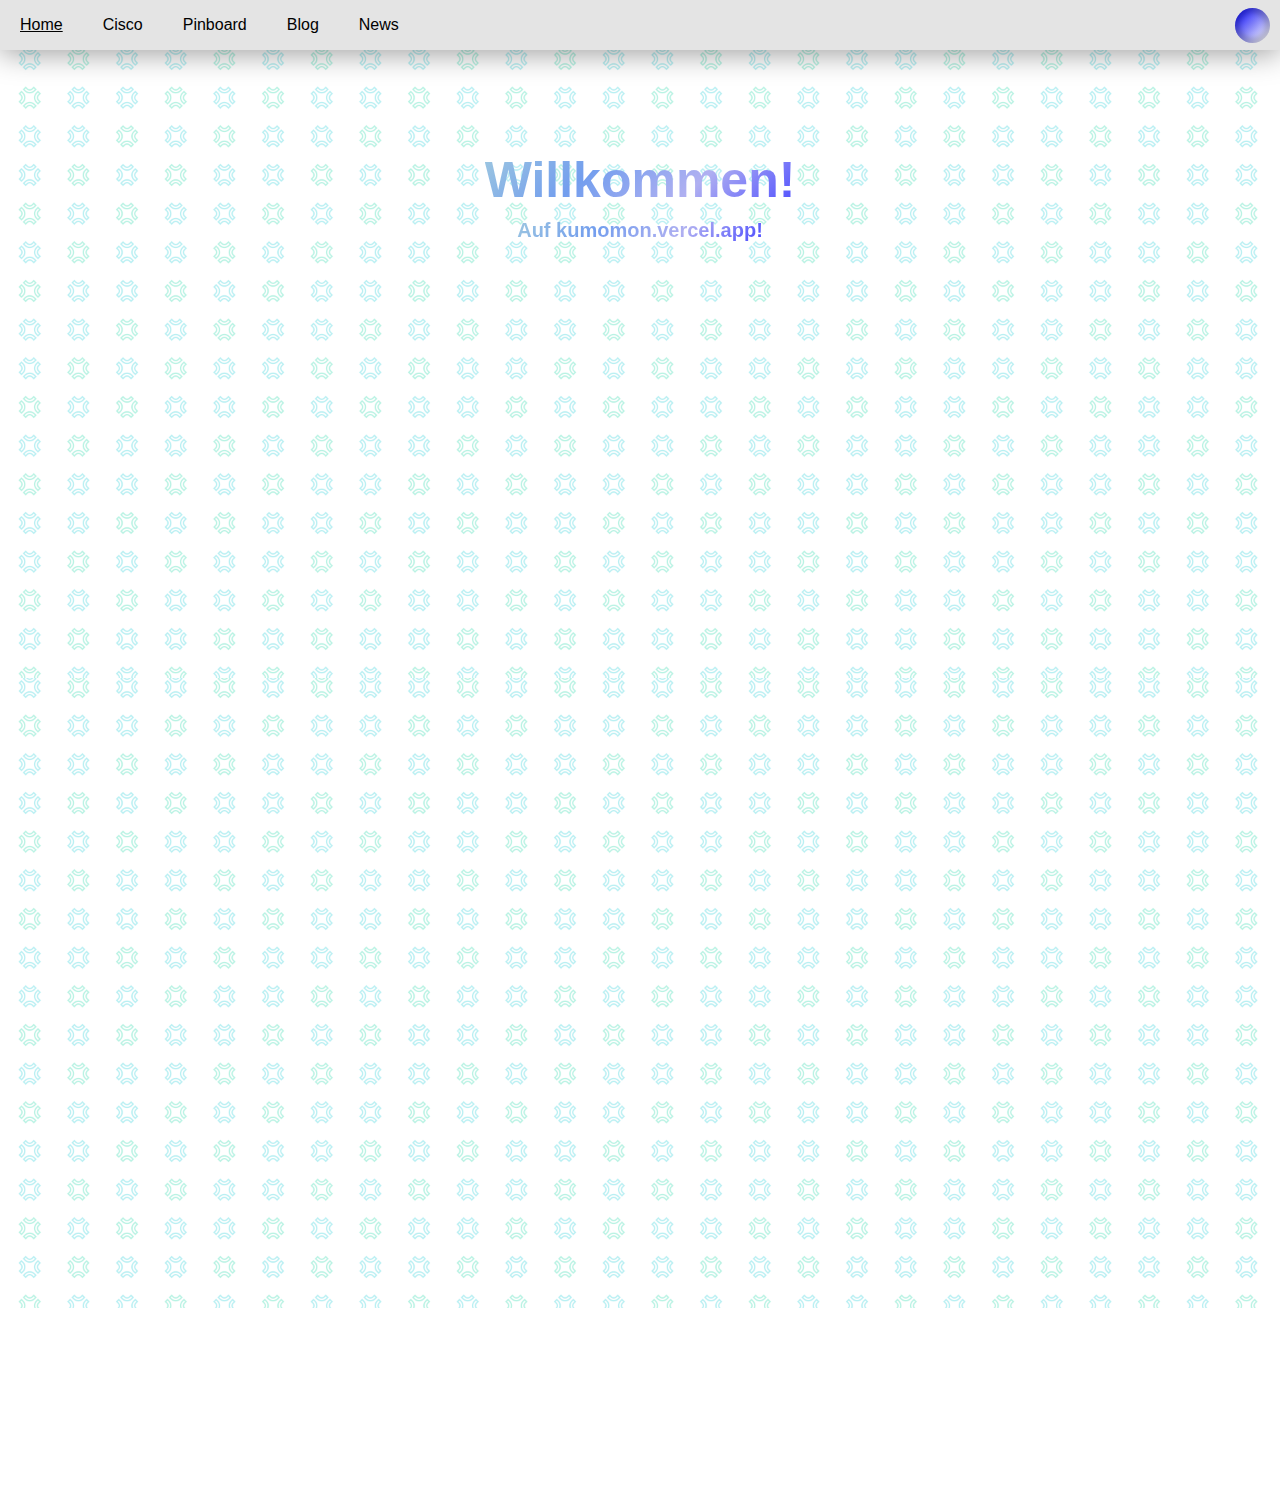
<file: index.html>
<!DOCTYPE html>

<head>
    <meta charset="UTF-8">
    <link rel="stylesheet" href="index-style.css">
</head>

<body>
    <nav id="top-navigation">
        <a id="home-tab">Home</a>
        <a href="cisco.html">Cisco</a>
        <a>Pinboard</a>
        <a>Blog</a>
        <a>News</a>
        <h1 id="nav-face"></h1>
        <div id="nav-circle"></div>
    </nav>
    <div>
        <h1 class="text-overlay">Willkommen!</h1>
        <h2 class="text-overlay" id="subtext">Auf kumomon.vercel.app!</h2>
        <img id="landing-image" src="res/blogbg.png">
        <img id="landing-image2" src="res/blogbg.png">
    </div>
    <div id="bottom-bar"></div>
</body>
</file>
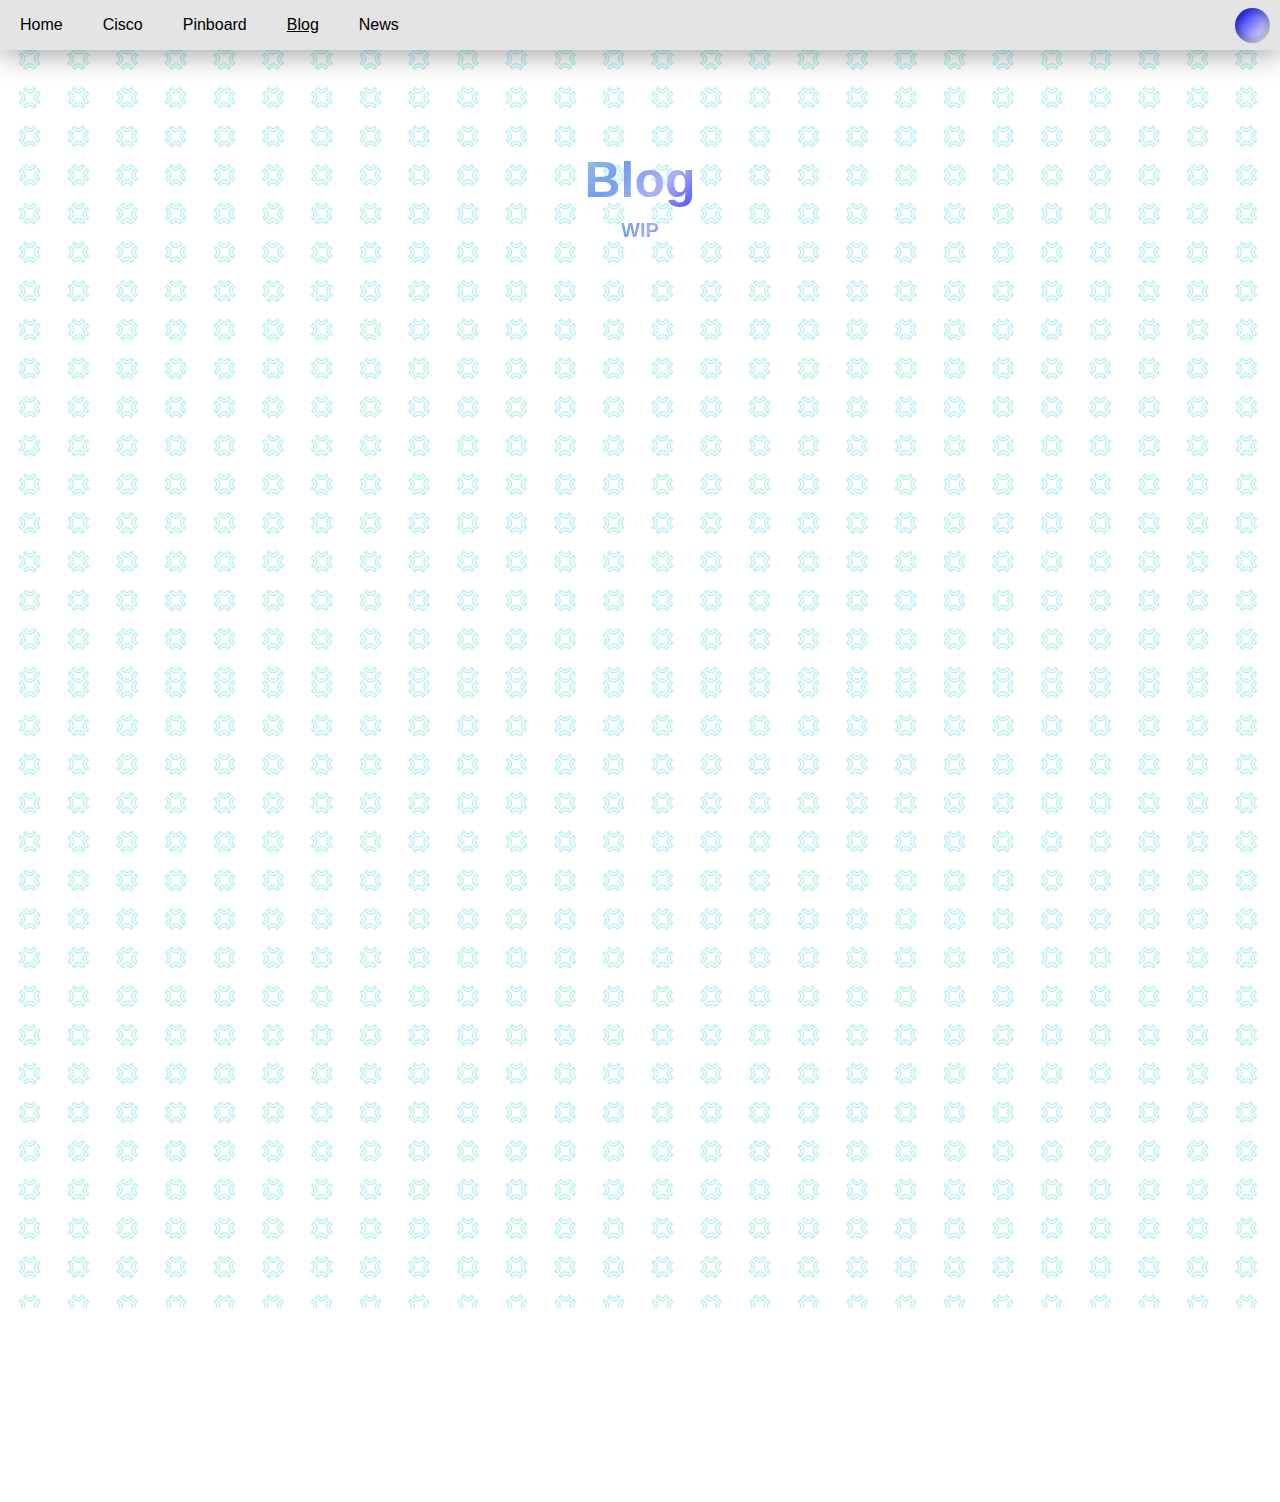
<file: blog.html>
<!DOCTYPE html>

<head>
    <meta charset="UTF-8">
    <link rel="stylesheet" href="index-style.css">
</head>

<body>
    <nav id="top-navigation">
        <a href="index.html">Home</a>
        <a href="cisco.html">Cisco</a>
        <a href="pinboard.html">Pinboard</a>
        <a id="home-tab">Blog</a>
        <a href="news.html">News</a>
        <h1 id="nav-face"></h1>
        <div id="nav-circle"></div>
    </nav>
    <div>
        <h1 class="text-overlay">Blog</h1>
        <h2 class="text-overlay" id="subtext">WIP</h2>
        <img id="landing-image" src="res/blogbg.png">
        <img id="landing-image2" src="res/blogbg.png">
    </div>
    <div id="bottom-bar"></div>
</body>
</file>
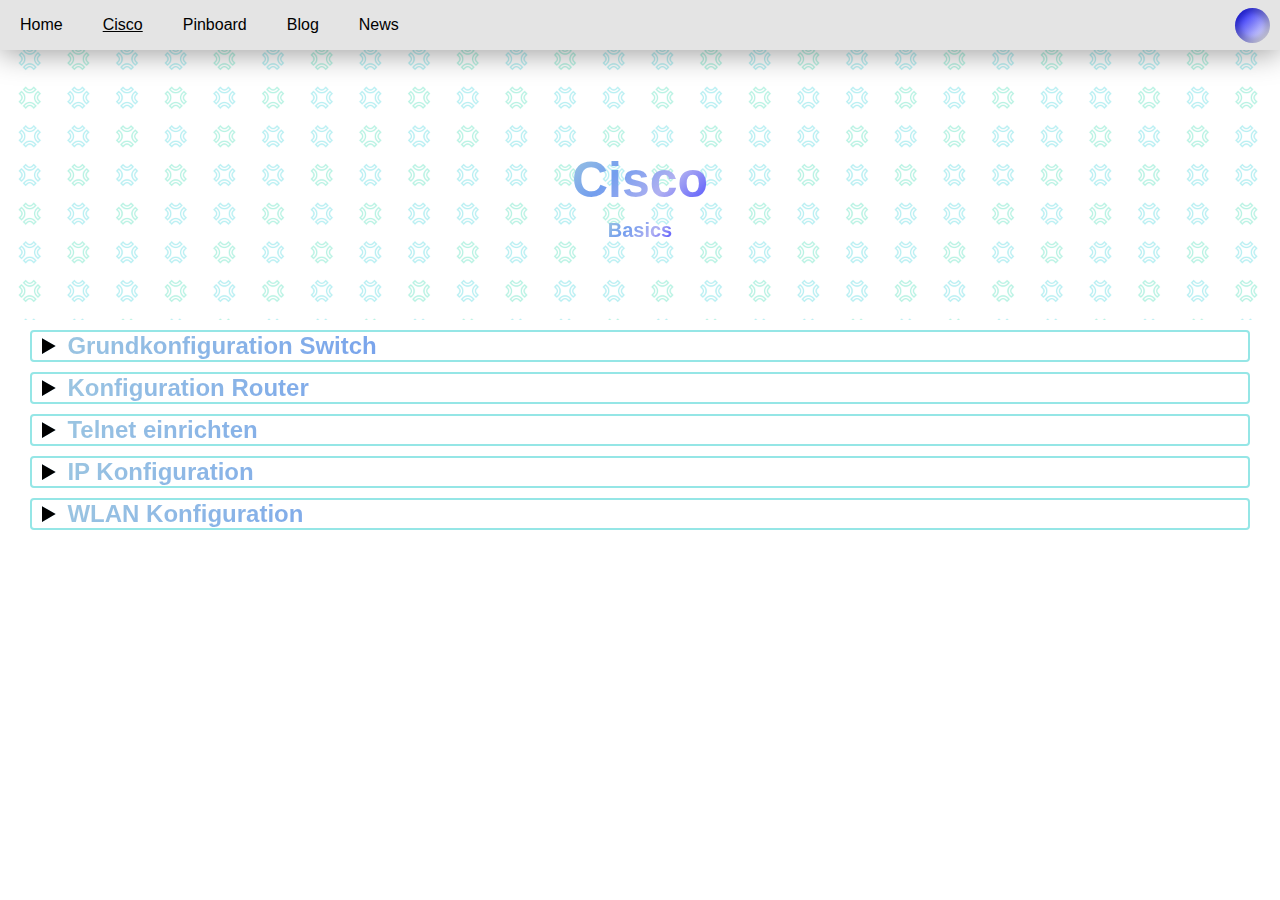
<file: cisco.html>
<!DOCTYPE html>

<head>
    <meta charset="UTF-8">
    <link rel="stylesheet" href="index-style.css">
    <script src="script.js"></script>
</head>

<body>
    <nav id="top-navigation">
        <a href="index.html">Home</a>
        <a id="home-tab">Cisco</a>
        <a href="pinboard.html">Pinboard</a>
        <a href="blog.html">Blog</a>
        <a href="news.html">News</a>
        <h1 id="nav-face"></h1>
        <div id="nav-circle"></div>
    </nav>
    <div>
        <h1 class="text-overlay">Cisco</h1>
        <h2 class="text-overlay" id="subtext">Basics</h2>
        <div id="limit-image"><img id="landing-image" src="res/blogbg.png"></div>
    </div>
    <div id="list-section">
        <details>
            <summary>Grundkonfiguration Switch</summary>
            <ol id="ol">
                <li>Switch><b>enable</b></li>
                <li>Switch#<b>configure terminal</b></li>
                <li>Switch#<b>no ip domain lookup</b></li>
                <li>Switch(config)#<b>hostname [xxx]</b></li>
                <li>Switch(config)#<b>enable password [xxx]</b><br>
                    Switch(config)#<b>enable secret [xxx]</b></li>
                <li>Switch(config)#<b>line console 0</b></br>
                    Switch(config)#<b>password [xxx]</b></br>
                    Switch(config)#<b>login</b></li>
                <li>Switch(config)#<b>service password-encryption</b></li>
                <li>Switch(config)#<b>banner motd #[xxx]#</b></li>
                <li>Switch(config)#<b>exit</b></br>
                    Switch#<b>copy running-config startup-config</b></li>
                <li>Switch#<b>show running-config</b></li>
            </ol>
        </details>
    </div>
    <div id="list-section">
        <details>
            <summary>Konfiguration Router</summary>
            <ol id="ol">
                <li>Router(config)#<b>interface g[0]/[b]</b></li>
                <li>Router(config)#<b>ip address [ip] [subnetmask]</b></br>
                    Router(config)#<b>no shutdown</b></li>
            </ol>
        </details>
    </div>
    <div id="list-section">
        <details>
            <summary>Telnet einrichten</summary>
            <ol id="ol">
                <li>Switch(config)#<b>line vty 0 15</b><br>
                    Switch(config-line)#<b>password [passvty]</b><br>
                    Switch(config-line)#<b>login</b></li>
                <li>Switch(config)#<b>interface vlan 1</b><br>
                    Switch(config-line)#<b>ip address [ip] [subnetmask]</b><br>
                    Switch(config-line)#<b>no shutdown</b></li>
            </ol>
        </details>
    </div>
    <div id="list-section">
        <details>
            <summary>IP Konfiguration</summary>
            <div id="ip-config">
                <img src="res/ip-config.png">
            </div>
            <ol id="ol">
                <li>Auf Desktop "IP Configuration" öffnen</li>
                <li>IPv4, Subnetmask und Gateway konfigurieren</li>
            </ol>
        </details>
    </div>
    <div id="list-section">
        <details>
            <summary>WLAN Konfiguration</summary>
            <ol id="ol">
                <li>Ändern der SSID</li>
                <li>WPA2/PSK Verschlüsselung einstellen und Passwort vergeben</li>
                <b>Achtung: </b>Bei manchen Geräten mussen WLAN-Karten manuell eingesetzt werden!
            </ol>
        </details>
    </div>
    <div id="bottom-bar"></div>
    <button onclick="topButtonClick()" id="topButton">Go to top</button>
</body>
</file>
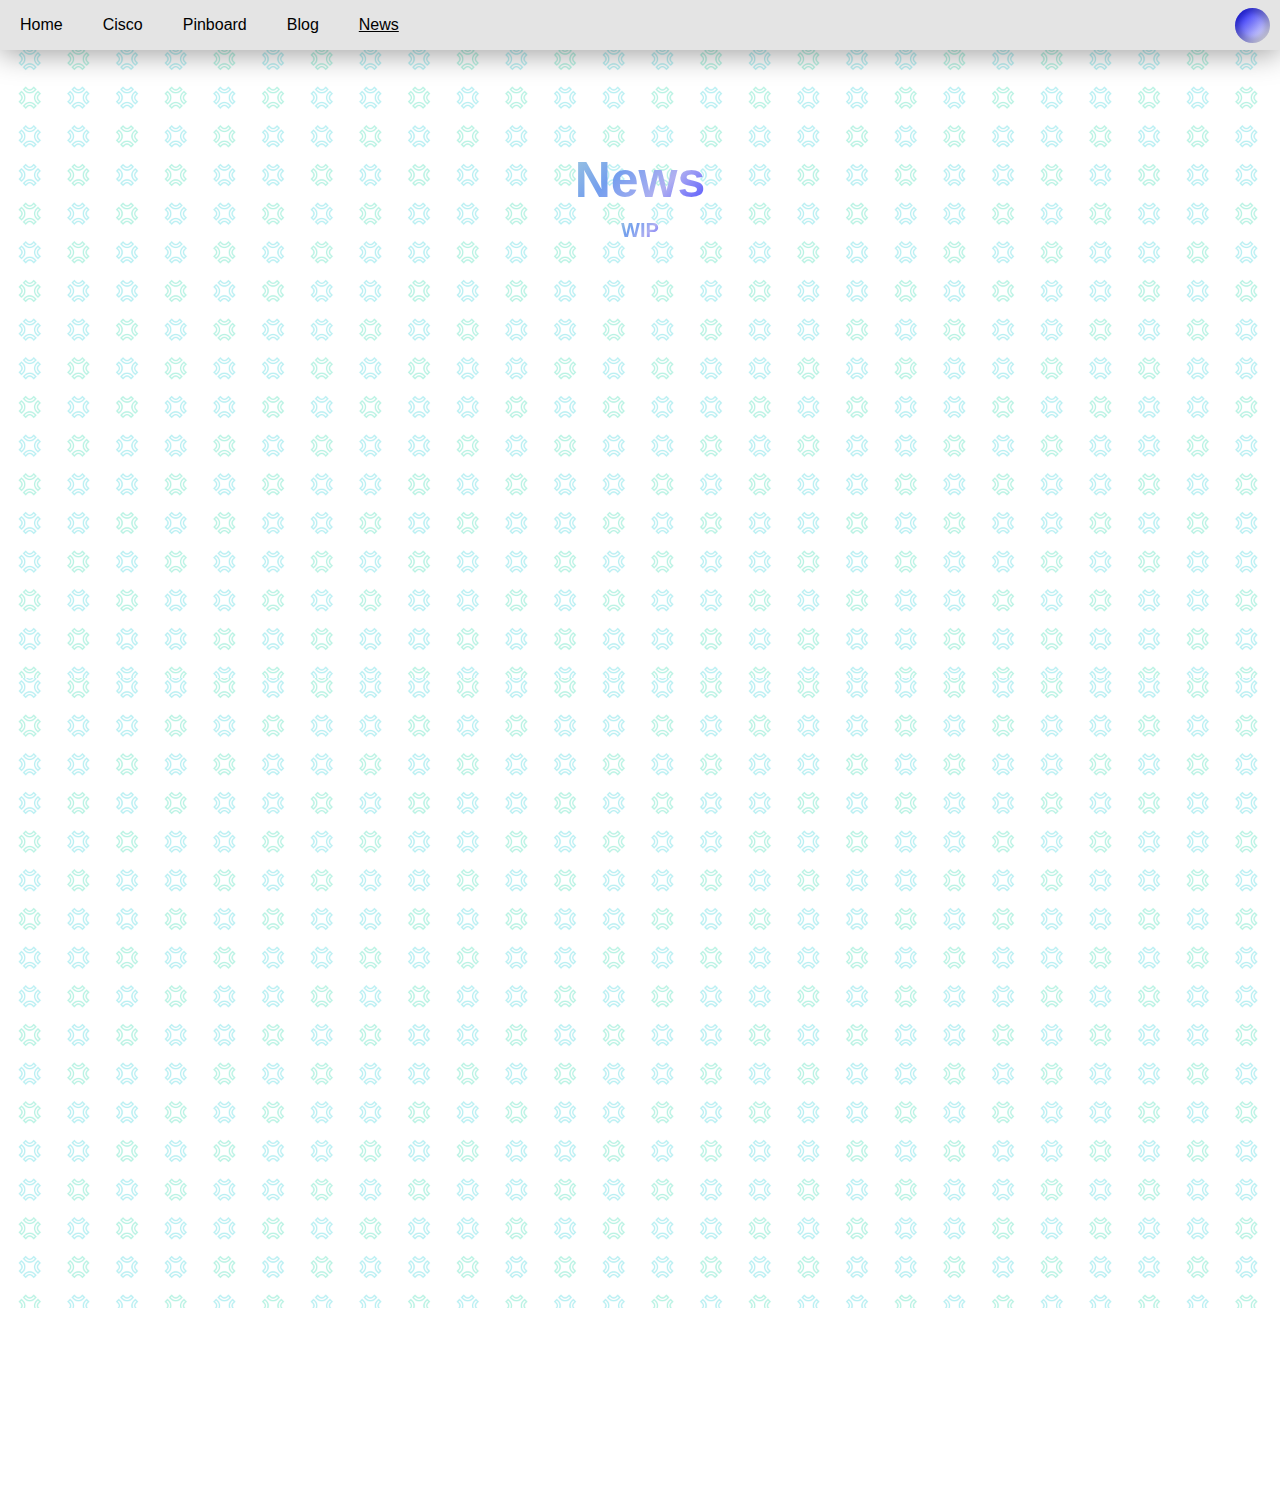
<file: news.html>
<!DOCTYPE html>

<head>
    <meta charset="UTF-8">
    <link rel="stylesheet" href="index-style.css">
</head>

<body>
    <nav id="top-navigation">
        <a href="index.html">Home</a>
        <a href="cisco.html">Cisco</a>
        <a href="pinboard.html">Pinboard</a>
        <a href="blog.html">Blog</a>
        <a id="home-tab">News</a>
        <h1 id="nav-face"></h1>
        <div id="nav-circle"></div>
    </nav>
    <div>
        <h1 class="text-overlay">News</h1>
        <h2 class="text-overlay" id="subtext">WIP</h2>
        <img id="landing-image" src="res/blogbg.png">
        <img id="landing-image2" src="res/blogbg.png">
    </div>
    <div id="bottom-bar"></div>
</body>
</file>
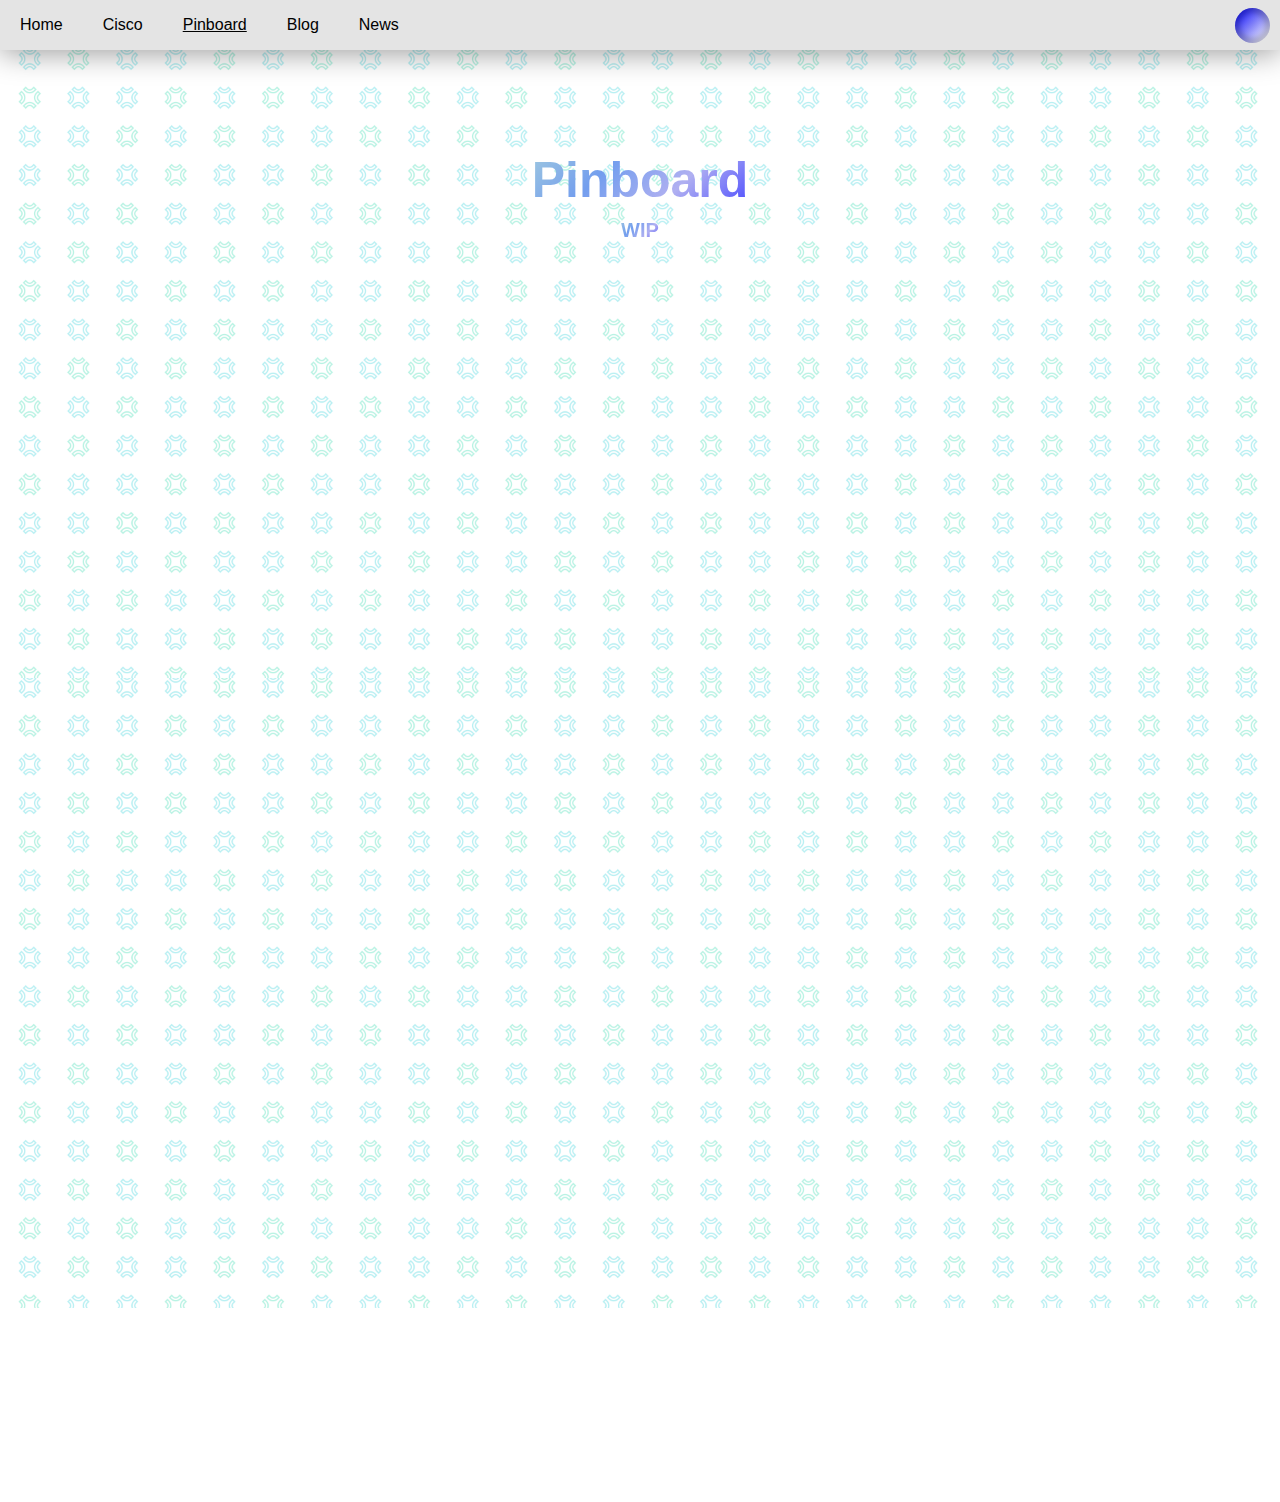
<file: pinboard.html>
<!DOCTYPE html>

<head>
    <meta charset="UTF-8">
    <link rel="stylesheet" href="index-style.css">
</head>

<body>
    <nav id="top-navigation">
        <a href="index.html">Home</a>
        <a href="cisco.html">Cisco</a>
        <a id="home-tab">Pinboard</a>
        <a href="blog.html">Blog</a>
        <a href="news.html">News</a>
        <h1 id="nav-face"></h1>
        <div id="nav-circle"></div>
    </nav>
    <div>
        <h1 class="text-overlay">Pinboard</h1>
        <h2 class="text-overlay" id="subtext">WIP</h2>
        <img id="landing-image" src="res/blogbg.png">
        <img id="landing-image2" src="res/blogbg.png">
    </div>
    <div id="bottom-bar"></div>
</body>
</file>
<file: index-style.css>
* {
    font-family: 'Segoe UI', Tahoma, Geneva, Verdana, sans-serif;
    margin: 0;
}

nav#top-navigation {
    background-color: #e4e4e4;
    margin: 0;
    padding: 0;
    height: 50px;
    box-shadow: 0px 3px 30px 0px rgba(0, 0, 0, 0.4);
    position: relative;
    z-index: 3;
    display: flex;
    align-items: center;
}

nav#top-navigation a {
    color: black;
    padding: 10px;
    margin: 10px;
    font-size: 16px;
    border-radius: 3px;
    text-decoration: none;
}

nav#top-navigation a#home-tab {
    text-decoration: underline;
}

nav#top-navigation a:hover {
    background-color: #a1caff;
    cursor: pointer;
}

nav#top-navigation a:active {
    background-color: #5774f5;
}

#nav-circle {
    width: 35px;
    height: 35px;
    background: linear-gradient(-45deg, gray, white, rgb(124, 124, 248), blue);
    background-size: 140% 140%;
    border-radius: 50%;
    box-shadow: 0px 0px 5px 5px rgba(0 0, 0, 0.2) inset;
    position: absolute;
    right: 10px;
    animation: nav-circle-hover-animation 3s ease infinite;
    transform: rotate(0deg);
    transition: 0.5s ease-in-out;
}

@keyframes nav-circle-hover-animation {
    0% {
        background-position: 0% 50%;
    }

    50% {
        background-position: 50% 60%;
    }

    100% {
        background-position: 0% 50%
    }
}

#nav-circle:hover {
    transform: rotate(90deg) scale(110%);
    transition: 0.5s ease-in-out;
    cursor: pointer;
}

.text-overlay {
    font-size: 50px;
    position: absolute;
    left: 50%;
    top: 20%;
    transform: translate(-50%, -50%);
    background: -webkit-linear-gradient(-45deg, rgb(158, 200, 224), rgb(115, 158, 238), rgb(176, 176, 241), rgb(74, 74, 255));
    -webkit-background-clip: text;
    -webkit-text-fill-color: transparent;
}

.text-heading {
    background: -webkit-linear-gradient(-45deg, rgb(158, 200, 224), rgb(115, 158, 238), rgb(176, 176, 241), rgb(74, 74, 255));
    -webkit-background-clip: text;
    -webkit-text-fill-color: transparent;
    margin-bottom: 20px;
}

#landing-image {
    width: 100%;
    object-position: 0px -90px;
    margin-bottom: -80px;
}

#landing-image2 {
    width: 100%;
    object-position: 0px -90px;
    margin-top: -16px;
}

#limit-image {
    width: 100%;
    height: 30vh;
    overflow: hidden;
}

#bottom-bar {
    margin: 0;
    padding: 0;
    height: 100px;
}

#subtext {
    margin-top: 50px;
    font-size: 20px;
}

li {
    margin-top: 15px;
    margin-bottom: 20px;
}

#list-section {
    margin-left: 30px;
    margin-right: 30px;
}

summary {
    font-size: 24px;
    font-weight: 700;
    background: -webkit-linear-gradient(-45deg, rgb(158, 200, 224), rgb(115, 158, 238), rgb(176, 176, 241), rgb(74, 74, 255));
    -webkit-background-clip: text;
    -webkit-text-fill-color: transparent;
    margin-left: 10px;
    cursor: pointer;
}

summary:hover {
    background: -webkit-linear-gradient(-45deg, rgb(114, 129, 175), rgb(63, 97, 161), rgb(103, 103, 163), rgb(55, 55, 216));
    -webkit-background-clip: text;
    -webkit-text-fill-color: transparent;
}

details {
    border: solid #95e6e6;
    border-radius: 4px;
    border-width: 2px;
    margin: 10px 0px 0px 0px;
}

#ip-config {
    width: 100%;
    height: 200px;
    overflow: hidden;
}

#topButton {
    display: none;
    position: fixed;
    bottom: 20px;
    right: 30px;
    z-index: 99;
    font-size: 18px;
    border: none;
    outline: none;
    background: -webkit-linear-gradient(-45deg, rgb(158, 200, 224), rgb(115, 158, 238), rgb(176, 176, 241), rgb(74, 74, 255));
    background-size: 200px;
    color: white;
    cursor: pointer;
    padding: 5px;
    border-radius: 4px;
    font-weight: 500;
  }

#topButton:hover {
    background: -webkit-linear-gradient(-45deg, rgb(114, 129, 175), rgb(63, 97, 161), rgb(103, 103, 163), rgb(55, 55, 216));
}
</file>
